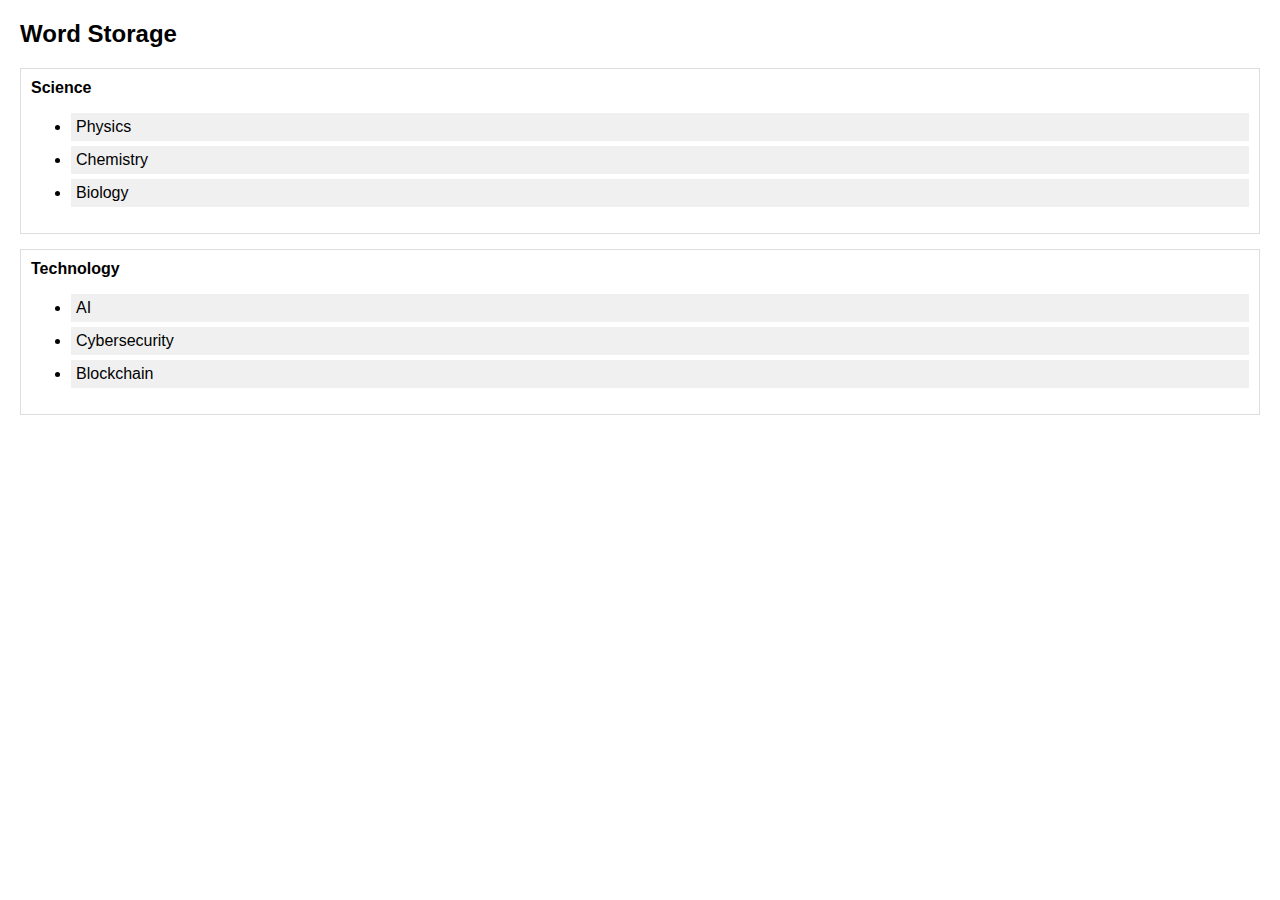
<file: index.html>
<!DOCTYPE html>
<html lang="en">
<head>
    <meta charset="UTF-8">
    <meta name="viewport" content="width=device-width, initial-scale=1.0">
    <title>Word Storage</title>
    <link rel="stylesheet" href="styles.css">
</head>
<body>
    <h2>Word Storage</h2>
    <div id="topics"></div>
    <script src="script.js"></script>
</body>
</html>
</file>
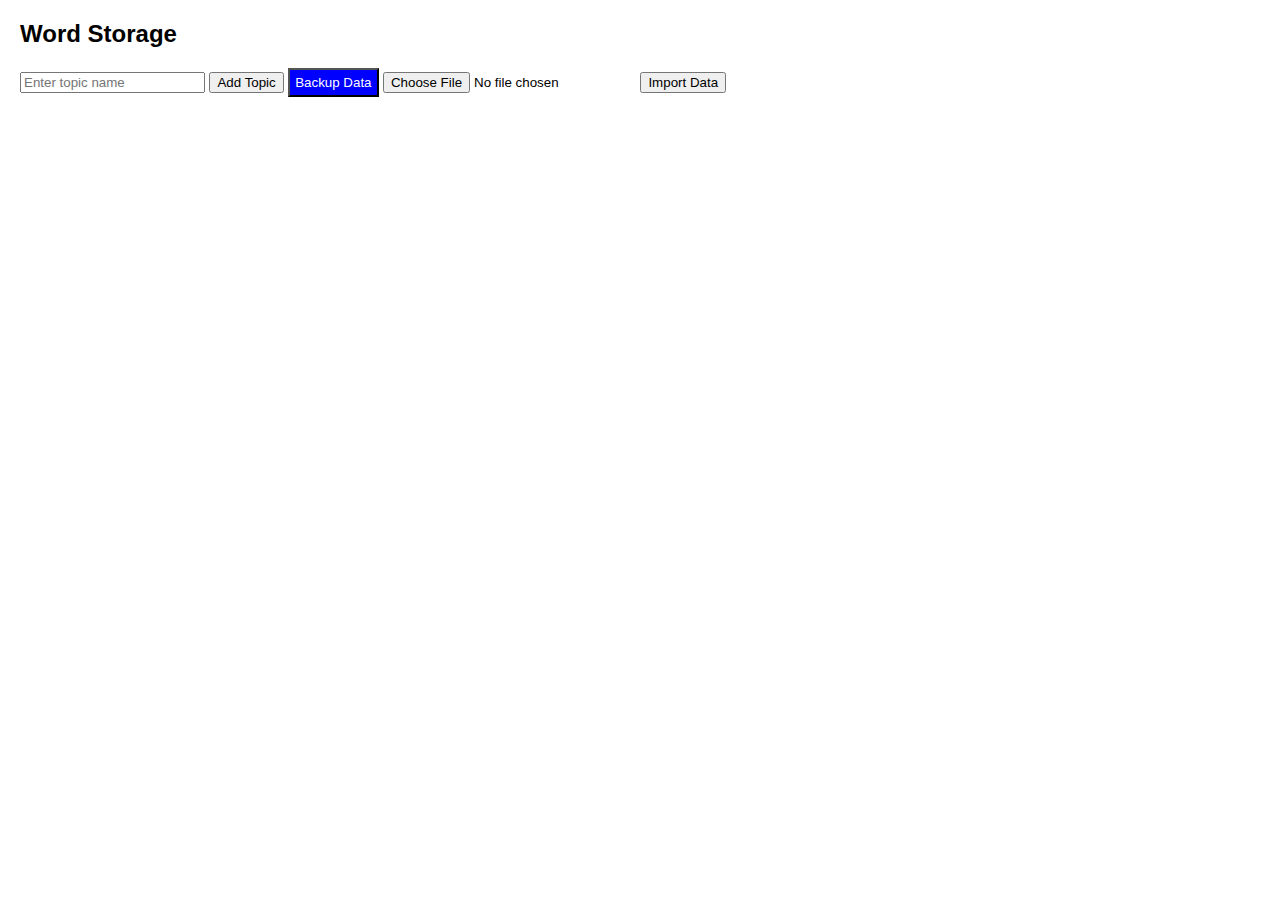
<file: index3.html>
<!DOCTYPE html>
<html lang="en">
<head>
    <meta charset="UTF-8">
    <meta name="viewport" content="width=device-width, initial-scale=1.0">
    <title>Word Storage with Subtopics</title>
    <style>
        body { font-family: Arial, sans-serif; margin: 20px; }
        .section { margin-bottom: 15px; padding: 10px; border: 1px solid #ddd; }
        .readonly { background-color: #f0f0f0; padding: 5px; margin-top: 5px; }
        .delete-btn { background-color: red; color: white; border: none; padding: 5px; cursor: pointer; }
        .backup-btn { background-color: blue; color: white; padding: 5px; cursor: pointer; }
    </style>
</head>
<body>
    <h2>Word Storage</h2>
    <input type="text" id="topicName" placeholder="Enter topic name">
    <button onclick="addTopic()">Add Topic</button>
    <button class="backup-btn" onclick="backupData()">Backup Data</button>
    
    <input type="file" id="importFile" accept=".json">
    <button onclick="importData()">Import Data</button>

    <div id="topics"></div>

    <script>
        document.addEventListener("DOMContentLoaded", () => {
            if (!localStorage.getItem('topics')) {
                loadTopics();
            } else {
                renderTopics(JSON.parse(localStorage.getItem('topics')));
            }
        });

        function loadTopics() {
            fetch('data.json')
                .then(response => response.json())
                .then(data => {
                    localStorage.setItem('topics', JSON.stringify(data)); // Store it locally
                    renderTopics(data);
                })
                .catch(error => console.error('Error loading JSON:', error));
        }

        function renderTopics(topics) {
            let topicsDiv = document.getElementById('topics');
            topicsDiv.innerHTML = '';
            topics.forEach((topic, index) => {
                let topicDiv = document.createElement('div');
                topicDiv.classList.add('section');
                topicDiv.innerHTML = `<strong>${topic.name}</strong> 
                                      <button class="delete-btn" onclick="deleteTopic(${index})">Delete</button>`;
                
                let subtopicDiv = document.createElement('div');
                subtopicDiv.innerHTML = `<input type='text' id='subtopic${index}' placeholder='Add Subtopic'>
                                        <button onclick='addSubtopic(${index})'>Save</button>`;
                topicDiv.appendChild(subtopicDiv);

                if (topic.subtopics && topic.subtopics.length > 0) {
                    let subtopicList = document.createElement('ul');
                    topic.subtopics.forEach(subtopic => {
                        let li = document.createElement('li');
                        li.classList.add('readonly');
                        li.textContent = subtopic;
                        subtopicList.appendChild(li);
                    });
                    topicDiv.appendChild(subtopicList);
                }
                
                topicsDiv.appendChild(topicDiv);
            });
        }

        function addTopic() {
            let topicName = document.getElementById('topicName').value.trim();
            if (!topicName) return;
            let topics = JSON.parse(localStorage.getItem('topics')) || [];
            topics.push({ name: topicName, subtopics: [] });
            localStorage.setItem('topics', JSON.stringify(topics));
            document.getElementById('topicName').value = '';
            renderTopics(topics);
        }

        function addSubtopic(index) {
            let input = document.getElementById(`subtopic${index}`);
            let subtopicText = input.value.trim();
            if (!subtopicText) return;
            let topics = JSON.parse(localStorage.getItem('topics')) || [];
            if (!topics[index].subtopics) topics[index].subtopics = [];
            topics[index].subtopics.push(subtopicText);
            localStorage.setItem('topics', JSON.stringify(topics));
            input.value = ''; // Clear input after adding
            renderTopics(topics);
        }

        function deleteTopic(index) {
            let topics = JSON.parse(localStorage.getItem('topics')) || [];
            topics.splice(index, 1);
            localStorage.setItem('topics', JSON.stringify(topics));
            renderTopics(topics);
        }

        function backupData() {
            let topics = localStorage.getItem('topics');
            if (!topics) return;
            let blob = new Blob([topics], { type: "application/json" });
            let a = document.createElement('a');
            a.href = URL.createObjectURL(blob);
            a.download = "word_storage_backup.json";
            document.body.appendChild(a);
            a.click();
            document.body.removeChild(a);
        }

        function importData() {
            let fileInput = document.getElementById('importFile');
            let file = fileInput.files[0];

            if (!file) return;

            let reader = new FileReader();
            reader.onload = function(event) {
                let importedData = JSON.parse(event.target.result);
                localStorage.setItem('topics', JSON.stringify(importedData));
                renderTopics(importedData);
            };
            reader.readAsText(file);
        }
    </script>
</body>
</html>
</file>
<file: styles.css>
body { font-family: Arial, sans-serif; margin: 20px; }
.section { margin-bottom: 15px; padding: 10px; border: 1px solid #ddd; }
.readonly { background-color: #f0f0f0; padding: 5px; margin-top: 5px; }
</file>
